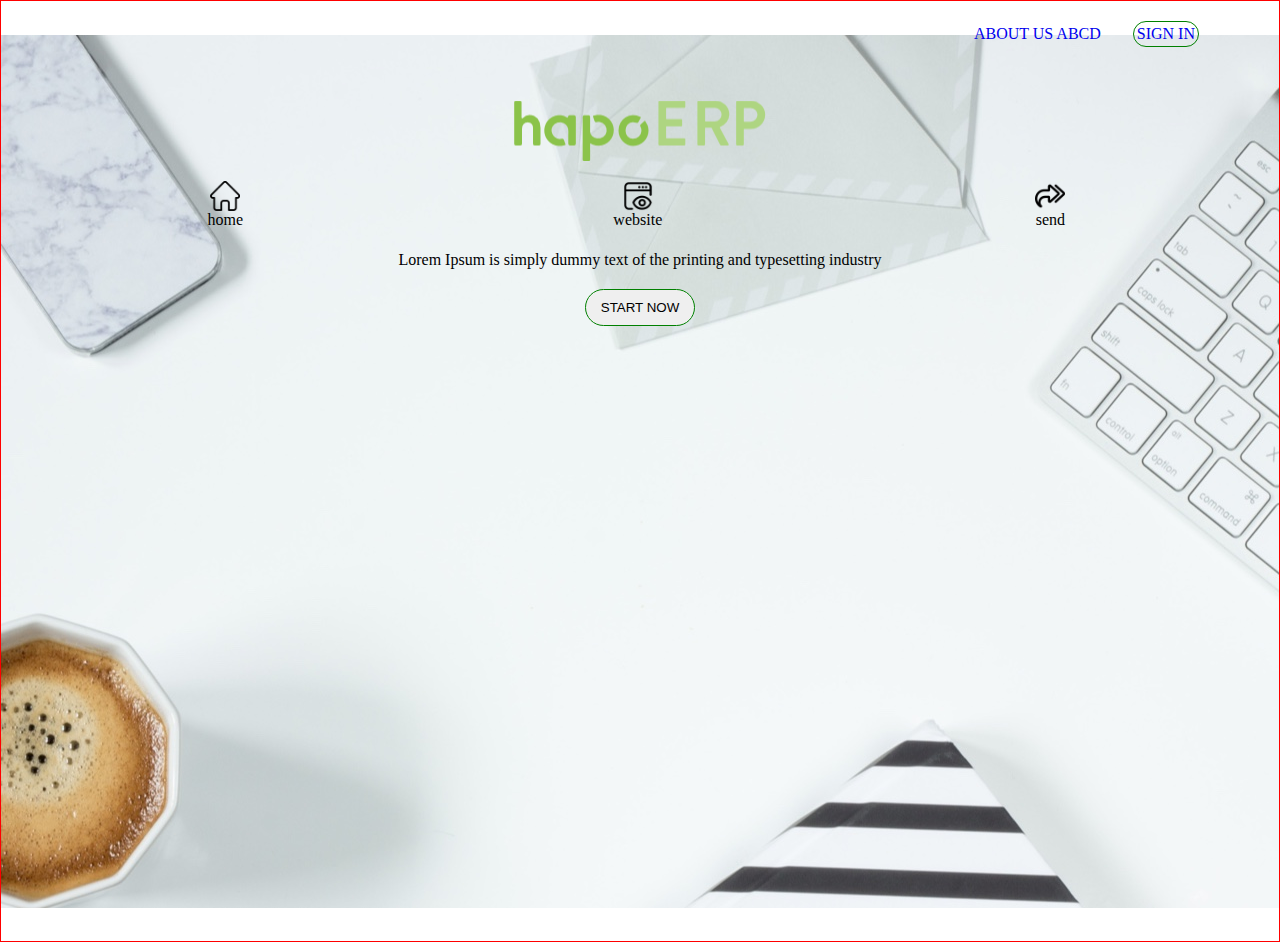
<file: First_step_appdatlickhambenh/basic/index.html>
<html lang="en">
<head>
    <meta charset="UTF-8">
    <meta http-equiv="X-UA-Compatible" content="IE=edge">
    <meta name="viewport" content="width=device-width, initial-scale=1.0">
    <title>Document</title>
    <link rel="stylesheet" href="h2.scss">
</head>
<body>
    <div class="banner">
        <div class="about-signin">
            <a href="#" class="about">About us abcd</a>
            <a href="#" class="signin">Sign in</a>
        </div>
        <div class="logo">

        </div>
        <div class="content">
            <div class="left">
                <img src="home.png" alt="">
                <span>home</span>
            </div>
            <div class="center">
                <img src="website.png" alt="">
                <span>website</span>
            </div>
            <div class="right">
                <img src="send.png" alt="">
                <span>send</span>
            </div>
        </div>
        <div class="text">
            <span>Lorem Ipsum is simply dummy text of the printing and typesetting industry</span>
        </div>
        <div class="button">
            <button class="btn-start">Start now</button>
        </div>
    </div>
     
</body>
</html>
</file>
